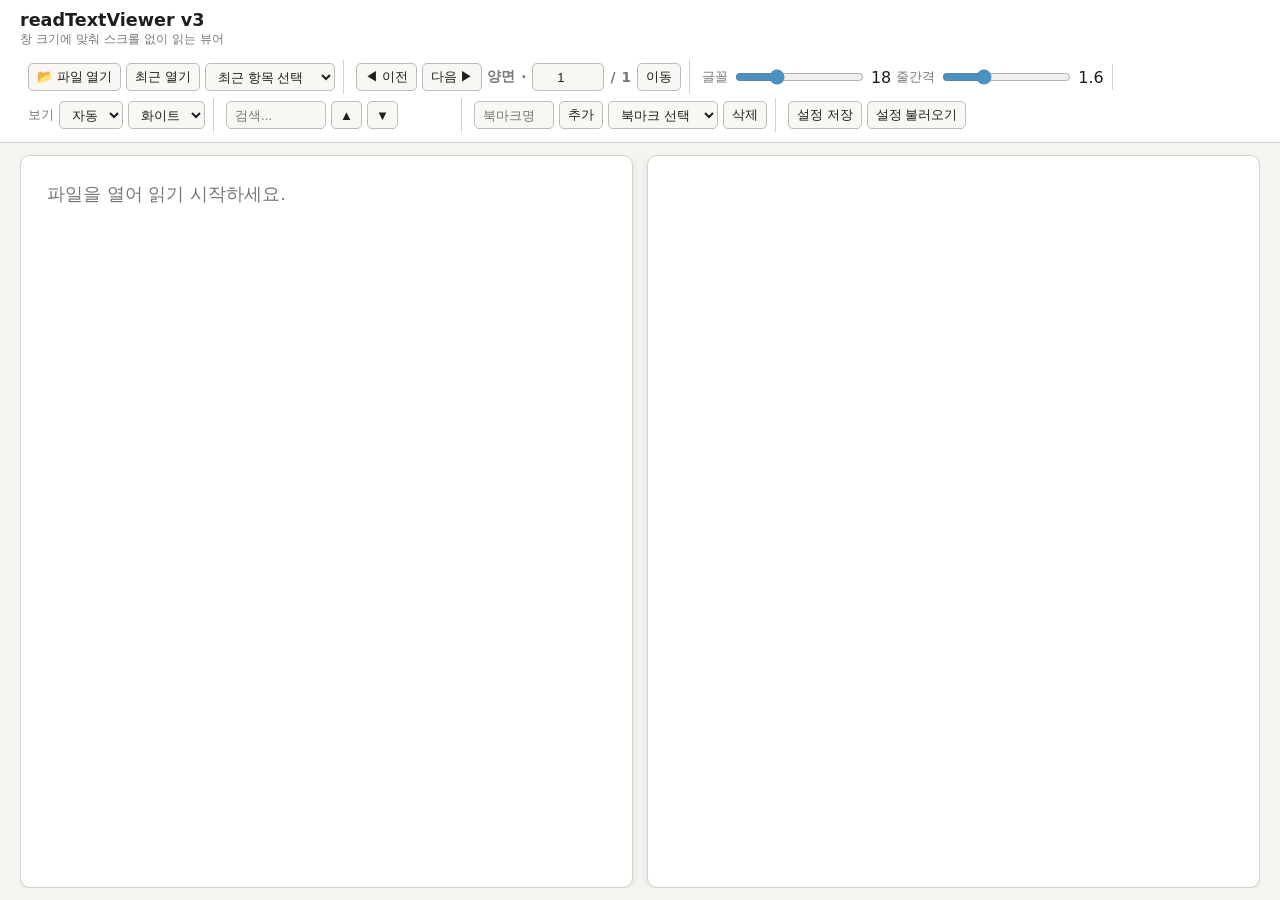
<file: index.html>
<!DOCTYPE html>
<html lang="ko">
<head>
    <meta charset="UTF-8" />
    <meta name="viewport" content="width=device-width, initial-scale=1.0" />
    <title>readTextViewer v3</title>
    <link rel="stylesheet" href="style-enhanced.css" />
</head>
<body>
    <header class="app-header" id="appHeader">
        <div class="header-title-group">
            <h1>readTextViewer v3</h1>
            <p class="subtitle">창 크기에 맞춰 스크롤 없이 읽는 뷰어</p>
        </div>

        <div class="toolbar" id="dropZone">
            <div class="toolbar-group">
                <button id="openFileBtn">📂 파일 열기</button>
                <input id="fileInput" type="file" accept=".txt" style="display:none;" />
                <button id="loadLast">최근 열기</button>
                <select id="recentFilesList">
                    <option value="">최근 항목</option>
                </select>
            </div>

            <div class="toolbar-group">
                <button id="prevPage">◀ 이전</button>
                <button id="nextPage">다음 ▶</button>
                <span id="pageInfo" class="page-info">
                    <span id="pageModeLabel"></span>
                    <span class="page-separator">·</span>
                    <input id="pageNumberInput" class="page-number-input" type="number" min="1" step="1" inputmode="numeric" aria-label="페이지 번호">
                    <span class="page-separator">/</span>
                    <span id="pageTotalPages"></span>
                    <button id="jumpPageBtn" type="button" class="page-jump-btn">이동</button>
                </span>
            </div>

            <div class="toolbar-group">
                <label class="toolbar-label">글꼴</label>
                <input id="fontSize" type="range" min="12" max="32" value="18" />
                <span id="fontSizeValue">18</span>
                <label class="toolbar-label">줄간격</label>
                <input id="lineHeight" type="range" min="1.0" max="3.0" step="0.1" value="1.6" />
                <span id="lineHeightValue">1.6</span>
            </div>

            <div class="toolbar-group">
                <label class="toolbar-label">보기</label>
                <select id="layoutMode">
                    <option value="auto">자동</option>
                    <option value="double">양면</option>
                    <option value="single">단면</option>
                </select>
                <select id="themeSelect">
                    <option value="white">화이트</option>
                    <option value="dark">다크</option>
                    <option value="sepia">세피아</option>
                </select>
            </div>

            <div class="toolbar-group">
                <input id="searchInput" type="search" placeholder="검색..." />
                <button id="searchPrev">▲</button>
                <button id="searchNext">▼</button>
                <span id="searchInfo" class="search-info"></span>
            </div>

            <div class="toolbar-group">
                <input id="bookmarkName" type="text" placeholder="북마크명" />
                <button id="addBookmark">추가</button>
                <select id="bookmarkList"></select>
                <button id="removeBookmark">삭제</button>
            </div>

            <div class="toolbar-group">
                <button id="exportSettings">설정 저장</button>
                <button id="importSettingsBtn">설정 불러오기</button>
                <input id="settingsInput" type="file" accept=".json" style="display:none;" />
            </div>
        </div>
    </header>

    <main class="reader">
        <div class="page-container" id="pageContainer">
            <section class="page" id="pageLeft"></section>
            <section class="page" id="pageRight"></section>
        </div>
    </main>

    <script src="main.js"></script>
</body>
</html>
</file>
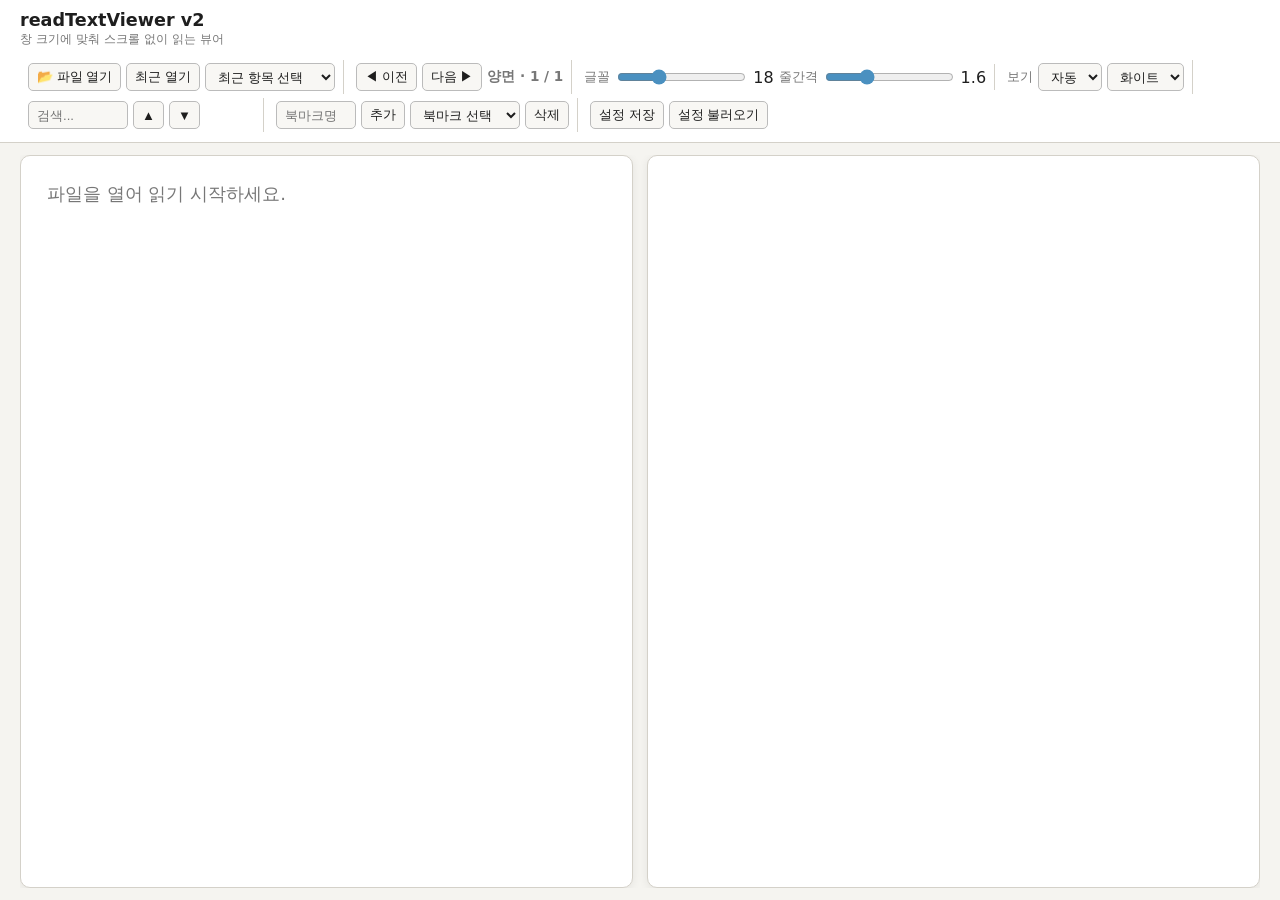
<file: archives/v02/index.html>
<!DOCTYPE html>
<html lang="ko">
<head>
    <meta charset="UTF-8" />
    <meta name="viewport" content="width=device-width, initial-scale=1.0" />
    <title>readTextViewer v2</title>
    <link rel="stylesheet" href="style-enhanced.css" />
</head>
<body>
    <header class="app-header" id="appHeader">
        <div class="header-title-group">
            <h1>readTextViewer v2</h1>
            <p class="subtitle">창 크기에 맞춰 스크롤 없이 읽는 뷰어</p>
        </div>

        <div class="toolbar" id="dropZone">
            <div class="toolbar-group">
                <button id="openFileBtn">📂 파일 열기</button>
                <input id="fileInput" type="file" accept=".txt" style="display:none;" />
                <button id="loadLast">최근 열기</button>
                <select id="recentFilesList">
                    <option value="">최근 항목</option>
                </select>
            </div>

            <div class="toolbar-group">
                <button id="prevPage">◀ 이전</button>
                <button id="nextPage">다음 ▶</button>
                <span id="pageInfo" class="page-info"></span>
            </div>

            <div class="toolbar-group">
                <label class="toolbar-label">글꼴</label>
                <input id="fontSize" type="range" min="12" max="32" value="18" />
                <span id="fontSizeValue">18</span>
                <label class="toolbar-label">줄간격</label>
                <input id="lineHeight" type="range" min="1.0" max="3.0" step="0.1" value="1.6" />
                <span id="lineHeightValue">1.6</span>
            </div>

            <div class="toolbar-group">
                <label class="toolbar-label">보기</label>
                <select id="layoutMode">
                    <option value="auto">자동</option>
                    <option value="double">양면</option>
                    <option value="single">단면</option>
                </select>
                <select id="themeSelect">
                    <option value="white">화이트</option>
                    <option value="dark">다크</option>
                    <option value="sepia">세피아</option>
                </select>
            </div>

            <div class="toolbar-group">
                <input id="searchInput" type="search" placeholder="검색..." />
                <button id="searchPrev">▲</button>
                <button id="searchNext">▼</button>
                <span id="searchInfo" class="search-info"></span>
            </div>

            <div class="toolbar-group">
                <input id="bookmarkName" type="text" placeholder="북마크명" />
                <button id="addBookmark">추가</button>
                <select id="bookmarkList"></select>
                <button id="removeBookmark">삭제</button>
            </div>

            <div class="toolbar-group">
                <button id="exportSettings">설정 저장</button>
                <button id="importSettingsBtn">설정 불러오기</button>
                <input id="settingsInput" type="file" accept=".json" style="display:none;" />
            </div>
        </div>
    </header>

    <main class="reader">
        <div class="page-container" id="pageContainer">
            <section class="page" id="pageLeft"></section>
            <section class="page" id="pageRight"></section>
        </div>
    </main>

    <script src="main.js"></script>
</body>
</html>
</file>
<file: style-enhanced.css>
/* ===== 테마 변수 ===== */
:root {
    --bg:         #f5f4f0;
    --header-bg:  #ffffff;
    --border:     #d4d1c9;
    --page-bg:    #ffffff;
    --text:       #1e1e1e;
    --muted:      #777;
    --btn-bg:     #f8f7f4;
    --btn-border: #bbb;
    --btn-hover:  #ede9de;
    --mark-bg:    rgba(255, 230, 50, 0.55);
}

body.theme-dark {
    --bg:         #1a1d21;
    --header-bg:  #252930;
    --border:     #3a3f47;
    --page-bg:    #22262e;
    --text:       #e8edf2;
    --muted:      #8a9099;
    --btn-bg:     #2e333c;
    --btn-border: #444;
    --btn-hover:  #383e49;
    --mark-bg:    rgba(120, 170, 255, 0.3);
}

body.theme-sepia {
    --bg:         #f4efe6;
    --header-bg:  #faf6ee;
    --border:     #c8b89a;
    --page-bg:    #fdf8ef;
    --text:       #3b2f1e;
    --muted:      #8a7060;
    --btn-bg:     #f0e8d8;
    --btn-border: #c0a880;
    --btn-hover:  #e8dcc8;
    --mark-bg:    rgba(200, 150, 50, 0.3);
}

/* ===== 기본 구조 ===== */
*, *::before, *::after { box-sizing: border-box; }

html, body {
    height: 100%;
    margin: 0;
    overflow: hidden;   /* 뷰포트 스크롤 방지 */
}

/* body를 세로 flex로: 헤더 + 리더 영역 분리 */
body {
    display: flex;
    flex-direction: column;
    background: var(--bg);
    color: var(--text);
    font-family: "Malgun Gothic", "맑은 고딕", "Apple SD Gothic Neo", system-ui, sans-serif;
    transition: background 0.25s, color 0.25s;
}

/* ===== 헤더 — 고정 높이, 줄어들지 않음 ===== */
.app-header {
    flex-shrink: 0;
    padding: 10px 20px;
    background: var(--header-bg);
    border-bottom: 1px solid var(--border);
    display: flex;
    align-items: center;
    flex-wrap: wrap;
    gap: 12px;
    transition: background 0.25s, border-color 0.25s;
}

.header-title-group {
    display: flex;
    flex-direction: column;
}

.app-header h1 {
    margin: 0;
    font-size: 1.1rem;
    font-weight: 700;
    white-space: nowrap;
}

.app-header .subtitle {
    margin: 1px 0 0;
    font-size: 0.78rem;
    color: var(--muted);
    white-space: nowrap;
}

/* ===== 툴바 ===== */
.toolbar {
    display: flex;
    flex-wrap: wrap;
    gap: 4px;
    align-items: center;
}

.toolbar-group {
    display: flex;
    align-items: center;
    gap: 5px;
    padding: 3px 8px;
    border-right: 1px solid var(--border);
}

.toolbar-group:last-child { border-right: none; }

.toolbar-label {
    font-size: 0.8rem;
    color: var(--muted);
    white-space: nowrap;
}

.toolbar button,
.toolbar select,
.toolbar input[type="text"],
.toolbar input[type="search"],
.toolbar input[type="number"] {
    height: 28px;
    padding: 2px 8px;
    border-radius: 5px;
    border: 1px solid var(--btn-border);
    background: var(--btn-bg);
    color: var(--text);
    cursor: pointer;
    font-size: 0.82rem;
    min-width: 0;
    transition: background 0.15s;
}

.toolbar button:hover,
.toolbar select:hover  { background: var(--btn-hover); }

.page-info {
    display: inline-flex;
    align-items: center;
    gap: 6px;
    white-space: nowrap;
}

.page-separator {
    color: var(--muted);
}

.page-number-input {
    width: 72px;
    text-align: center;
}

.page-jump-btn {
    padding-inline: 10px;
}

.toolbar input[type="range"] {
    accent-color: #4a90c0;
    cursor: pointer;
}

.toolbar input[type="search"] { width:  100px; }
.toolbar input[type="text"]   { width:  80px;  }
#recentFilesList              { width:  130px; }
#bookmarkList                 { width:  110px; }

.page-info   { font-weight: 700; font-size: 0.85rem; color: var(--muted); }
.search-info { font-size: 0.78rem; color: var(--muted); min-width: 50px; }

/* 드래그 하이라이트 */
.toolbar.dragging {
    outline: 2px dashed #4a90c0;
    outline-offset: -4px;
    border-radius: 4px;
}

/* ===== 독서 영역 — 남은 높이를 모두 차지 ===== */
.reader {
    flex: 1 1 0;        /* 헤더 남은 공간 모두 차지 */
    min-height: 0;      /* flex 자식이 줄어들 수 있도록 */
    overflow: hidden;
    display: flex;
    flex-direction: column;
    padding: 12px 20px;
}

/* ===== 페이지 컨테이너 ===== */
.page-container {
    flex: 1 1 0;
    min-height: 0;
    display: flex;
    gap: 14px;
    overflow: hidden;
}

/* 단면 모드 — 오른쪽 페이지 숨김 */
.page-container.single-mode #pageRight {
    display: none;
}

/* 단면 모드 — 왼쪽 페이지를 더 넓게 */
.page-container.single-mode #pageLeft {
    max-width: 860px;
    margin: 0 auto;
}

/* ===== 페이지 — overflow:hidden으로 스크롤 없음 ===== */
.page {
    flex: 1 1 0;
    min-width: 0;
    min-height: 0;
    padding: 24px 26px;
    border: 1px solid var(--border);
    border-radius: 10px;
    background: var(--page-bg);
    box-shadow: 0 2px 10px rgba(0,0,0,0.07);
    font-size: 18px;
    line-height: 1.6;
    white-space: pre-wrap;
    word-break: keep-all;
    overflow-wrap: break-word;
    overflow: hidden;   /* 스크롤 없음 — 줄 수는 JS에서 계산 */
    color: var(--text);
    transition: background 0.25s, color 0.25s, border-color 0.25s;
}

.page mark {
    background: var(--mark-bg);
    padding: 0 2px;
    border-radius: 2px;
}

/* ===== 반응형: 너무 좁으면 툴바 축소 ===== */
@media (max-width: 700px) {
    .app-header { padding: 8px 12px; }
    .reader     { padding: 8px 12px; }
    .toolbar-group { padding: 2px 4px; }
    .toolbar button,
    .toolbar select,
    .toolbar input[type="text"],
    .toolbar input[type="search"],
    .toolbar input[type="number"] { height: 26px; font-size: 0.78rem; }
}
</file>
<file: archives/v02/style-enhanced.css>
/* ===== 테마 변수 ===== */
:root {
    --bg:         #f5f4f0;
    --header-bg:  #ffffff;
    --border:     #d4d1c9;
    --page-bg:    #ffffff;
    --text:       #1e1e1e;
    --muted:      #777;
    --btn-bg:     #f8f7f4;
    --btn-border: #bbb;
    --btn-hover:  #ede9de;
    --mark-bg:    rgba(255, 230, 50, 0.55);
}

body.theme-dark {
    --bg:         #1a1d21;
    --header-bg:  #252930;
    --border:     #3a3f47;
    --page-bg:    #22262e;
    --text:       #e8edf2;
    --muted:      #8a9099;
    --btn-bg:     #2e333c;
    --btn-border: #444;
    --btn-hover:  #383e49;
    --mark-bg:    rgba(120, 170, 255, 0.3);
}

body.theme-sepia {
    --bg:         #f4efe6;
    --header-bg:  #faf6ee;
    --border:     #c8b89a;
    --page-bg:    #fdf8ef;
    --text:       #3b2f1e;
    --muted:      #8a7060;
    --btn-bg:     #f0e8d8;
    --btn-border: #c0a880;
    --btn-hover:  #e8dcc8;
    --mark-bg:    rgba(200, 150, 50, 0.3);
}

/* ===== 기본 구조 ===== */
*, *::before, *::after { box-sizing: border-box; }

html, body {
    height: 100%;
    margin: 0;
    overflow: hidden;   /* 뷰포트 스크롤 방지 */
}

/* body를 세로 flex로: 헤더 + 리더 영역 분리 */
body {
    display: flex;
    flex-direction: column;
    background: var(--bg);
    color: var(--text);
    font-family: "Malgun Gothic", "맑은 고딕", "Apple SD Gothic Neo", system-ui, sans-serif;
    transition: background 0.25s, color 0.25s;
}

/* ===== 헤더 — 고정 높이, 줄어들지 않음 ===== */
.app-header {
    flex-shrink: 0;
    padding: 10px 20px;
    background: var(--header-bg);
    border-bottom: 1px solid var(--border);
    display: flex;
    align-items: center;
    flex-wrap: wrap;
    gap: 12px;
    transition: background 0.25s, border-color 0.25s;
}

.header-title-group {
    display: flex;
    flex-direction: column;
}

.app-header h1 {
    margin: 0;
    font-size: 1.1rem;
    font-weight: 700;
    white-space: nowrap;
}

.app-header .subtitle {
    margin: 1px 0 0;
    font-size: 0.78rem;
    color: var(--muted);
    white-space: nowrap;
}

/* ===== 툴바 ===== */
.toolbar {
    display: flex;
    flex-wrap: wrap;
    gap: 4px;
    align-items: center;
}

.toolbar-group {
    display: flex;
    align-items: center;
    gap: 5px;
    padding: 3px 8px;
    border-right: 1px solid var(--border);
}

.toolbar-group:last-child { border-right: none; }

.toolbar-label {
    font-size: 0.8rem;
    color: var(--muted);
    white-space: nowrap;
}

.toolbar button,
.toolbar select,
.toolbar input[type="text"],
.toolbar input[type="search"] {
    height: 28px;
    padding: 2px 8px;
    border-radius: 5px;
    border: 1px solid var(--btn-border);
    background: var(--btn-bg);
    color: var(--text);
    cursor: pointer;
    font-size: 0.82rem;
    min-width: 0;
    transition: background 0.15s;
}

.toolbar button:hover,
.toolbar select:hover  { background: var(--btn-hover); }

.toolbar input[type="range"] {
    accent-color: #4a90c0;
    cursor: pointer;
}

.toolbar input[type="search"] { width:  100px; }
.toolbar input[type="text"]   { width:  80px;  }
#recentFilesList              { width:  130px; }
#bookmarkList                 { width:  110px; }

.page-info   { font-weight: 700; font-size: 0.85rem; color: var(--muted); }
.search-info { font-size: 0.78rem; color: var(--muted); min-width: 50px; }

/* 드래그 하이라이트 */
.toolbar.dragging {
    outline: 2px dashed #4a90c0;
    outline-offset: -4px;
    border-radius: 4px;
}

/* ===== 독서 영역 — 남은 높이를 모두 차지 ===== */
.reader {
    flex: 1 1 0;        /* 헤더 남은 공간 모두 차지 */
    min-height: 0;      /* flex 자식이 줄어들 수 있도록 */
    overflow: hidden;
    display: flex;
    flex-direction: column;
    padding: 12px 20px;
}

/* ===== 페이지 컨테이너 ===== */
.page-container {
    flex: 1 1 0;
    min-height: 0;
    display: flex;
    gap: 14px;
    overflow: hidden;
}

/* 단면 모드 — 오른쪽 페이지 숨김 */
.page-container.single-mode #pageRight {
    display: none;
}

/* 단면 모드 — 왼쪽 페이지를 더 넓게 */
.page-container.single-mode #pageLeft {
    max-width: 860px;
    margin: 0 auto;
}

/* ===== 페이지 — overflow:hidden으로 스크롤 없음 ===== */
.page {
    flex: 1 1 0;
    min-width: 0;
    min-height: 0;
    padding: 24px 26px;
    border: 1px solid var(--border);
    border-radius: 10px;
    background: var(--page-bg);
    box-shadow: 0 2px 10px rgba(0,0,0,0.07);
    font-size: 18px;
    line-height: 1.6;
    white-space: pre-wrap;
    word-break: keep-all;
    overflow-wrap: break-word;
    overflow: hidden;   /* 스크롤 없음 — 줄 수는 JS에서 계산 */
    color: var(--text);
    transition: background 0.25s, color 0.25s, border-color 0.25s;
}

.page mark {
    background: var(--mark-bg);
    padding: 0 2px;
    border-radius: 2px;
}

/* ===== 반응형: 너무 좁으면 툴바 축소 ===== */
@media (max-width: 700px) {
    .app-header { padding: 8px 12px; }
    .reader     { padding: 8px 12px; }
    .toolbar-group { padding: 2px 4px; }
    .toolbar button,
    .toolbar select,
    .toolbar input[type="text"],
    .toolbar input[type="search"] { height: 26px; font-size: 0.78rem; }
}
</file>
